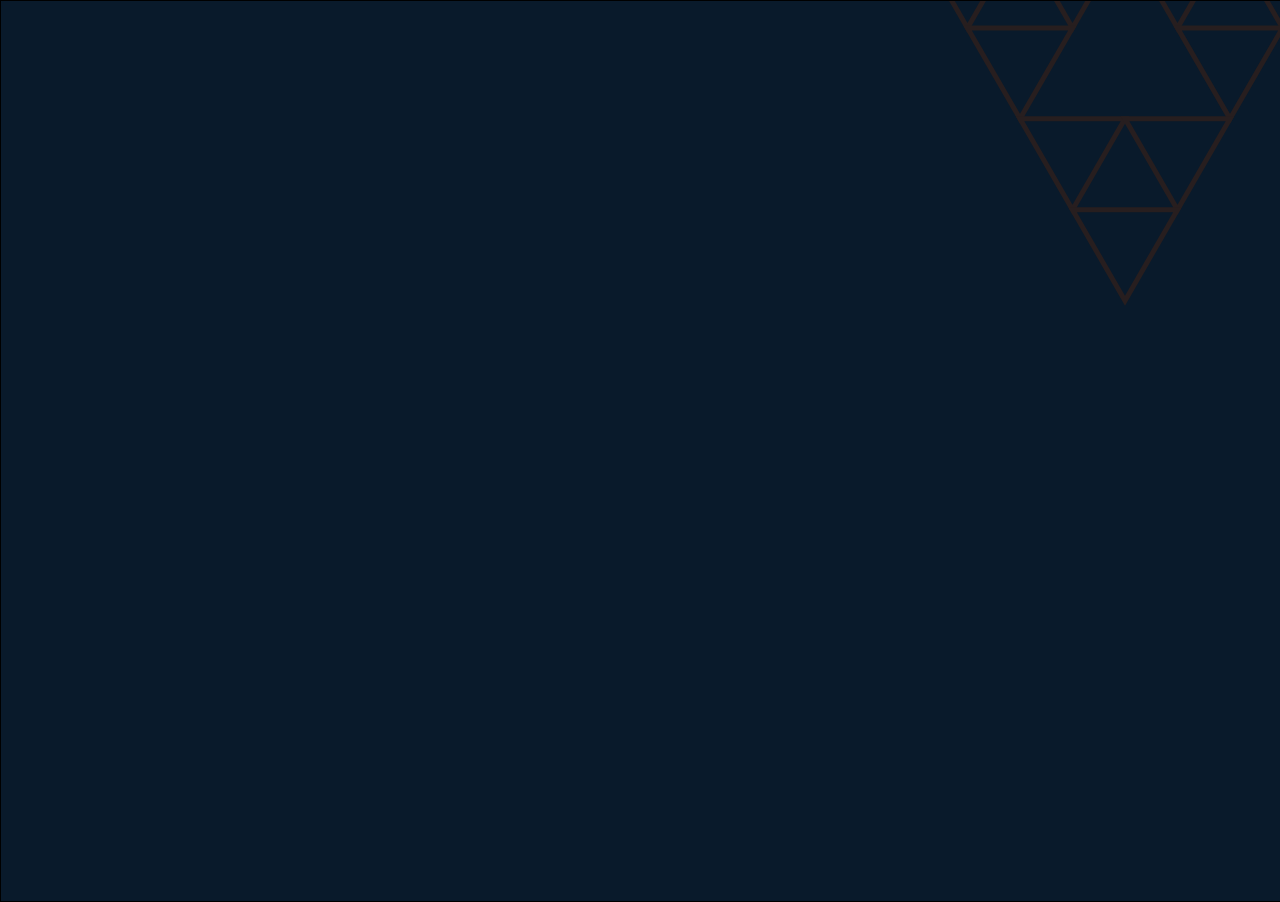
<file: triangle.html>
<!DOCTYPE html>
<html>
  <head>
    <title>Sierpinski</title>
    <meta charset="utf-8">
    <meta name="viewport" content="width=device-width, initial-scale=1">
    <style>
      canvas {
        border: 1px solid black;
        display: block;
        margin: 0;
        padding: 0;
      }
      html, body, div {
        margin: 0;
        padding: 0;
      }
    </style>
  </head>
  <body>
    <canvas id="fractal-canvas"></canvas>
    <script>
      // Get the canvas element
      const canvas = document.getElementById('fractal-canvas');
      const ctx = canvas.getContext('2d');
      
      // Set the canvas size
      canvas.width = window.innerWidth;
      canvas.height = window.innerHeight;
      
      // Set up the initial color and depth
      let color = [255, 0, 0];
      let depth = 0;
      // let xpos = 10;
      // let ypos = 10;
      let xpos = [10, 510, 1010];
      let ypos = [10, 443];
      let brightness = 1;
      let r = 0;
      let g = 0;
      let b = 0;
      let r1 = 0;
      let g1 = 0;
      let b1 = 0;
      let x = 0;
      let y = 0;
      let t_size = 500;
     
      let frame_scale = 0;
 
      function animate() {
        
        const context = canvas.getContext('2d');
        context.clearRect(0, 0, canvas.width, canvas.height);
        if(frame_scale % 60 < 30) {
          r += 8.5 * Math.round(Math.random());
          g += 8.5 * Math.round(Math.random());
          b += 8.5 * Math.round(Math.random());
        }
        else {
          r -= 8.5;
          if(r < 0) {
            r = 0;
          }
          g -= 8.5;
          if(g < 0) {
            g = 0;
          }
          b -= 8.5;
          if(b < 0) {
            b = 0;
          }
          if(r == 0 && g == 0 && b == 0){
            frame_skip = 0;
          }
        }
        ctx.fillStyle = `rgb(${r/1}, ${g/1}, ${b/1})`;
        ctx.fillRect(0, 0, canvas.width, canvas.height);

        ctx.lineWidth = 5;
        
       
 
        if(frame_scale % 100 == 0 || depth-2 > Math.floor(Math.random()*7)) {
          r1 = Math.floor(Math.random()*255);
          g1 = Math.floor(Math.random()*255);
          b1 = Math.floor(Math.random()*255);
        
          ctx.strokeStyle = `rgb(${r1/brightness}, ${g1/brightness}, ${b1/brightness})`;
          brightness = Math.floor(Math.random()*5);
        
          t_size = Math.floor(Math.random()*canvas.width);
          // Draw the current level of the fractal
          if(Math.round(Math.random()*100) < 75) {
            x = Math.floor(Math.random()*canvas.width);
          }
          else {
            x = Math.floor(Math.random()*t_size/2 * -1);
          }
          if(Math.round(Math.random()*100) < 75) {
            y = Math.floor(Math.random()*canvas.height);
          }
          else {
            y = Math.floor(Math.random()*t_size/2*-1);
          }
          //depth = Math.floor(Math.random()*7);
          depth = 0;
        }
     
        drawSierpinskiTriangle(x, y, t_size, depth);
        if(frame_scale % 5 == 0){
                depth++;
        }
        frame_scale++;
        
        // Repeat the animation
        requestAnimationFrame(animate);
      }
      
      // Define the fractal function
      function drawSierpinskiTriangle(x, y, size, depth) {
        if (depth === 0) {
          // Draw the triangle
          ctx.beginPath();
          ctx.moveTo(x, y);
          ctx.lineTo(x + size, y);
          ctx.lineTo(x + size / 2, y + size * Math.sqrt(3) / 2);
          ctx.closePath();
          ctx.stroke();
        } else {
          // Recursively draw three smaller triangles
          const halfSize = size / 2;
          drawSierpinskiTriangle(x, y, halfSize, depth - 1);
          drawSierpinskiTriangle(x + halfSize, y, halfSize, depth - 1);
          drawSierpinskiTriangle(x + halfSize / 2, y + halfSize * Math.sqrt(3) / 2, halfSize, depth - 1);
        }
      }
      
      // Start the animation
      animate();
    </script>
  </body>
</html>
</file>
